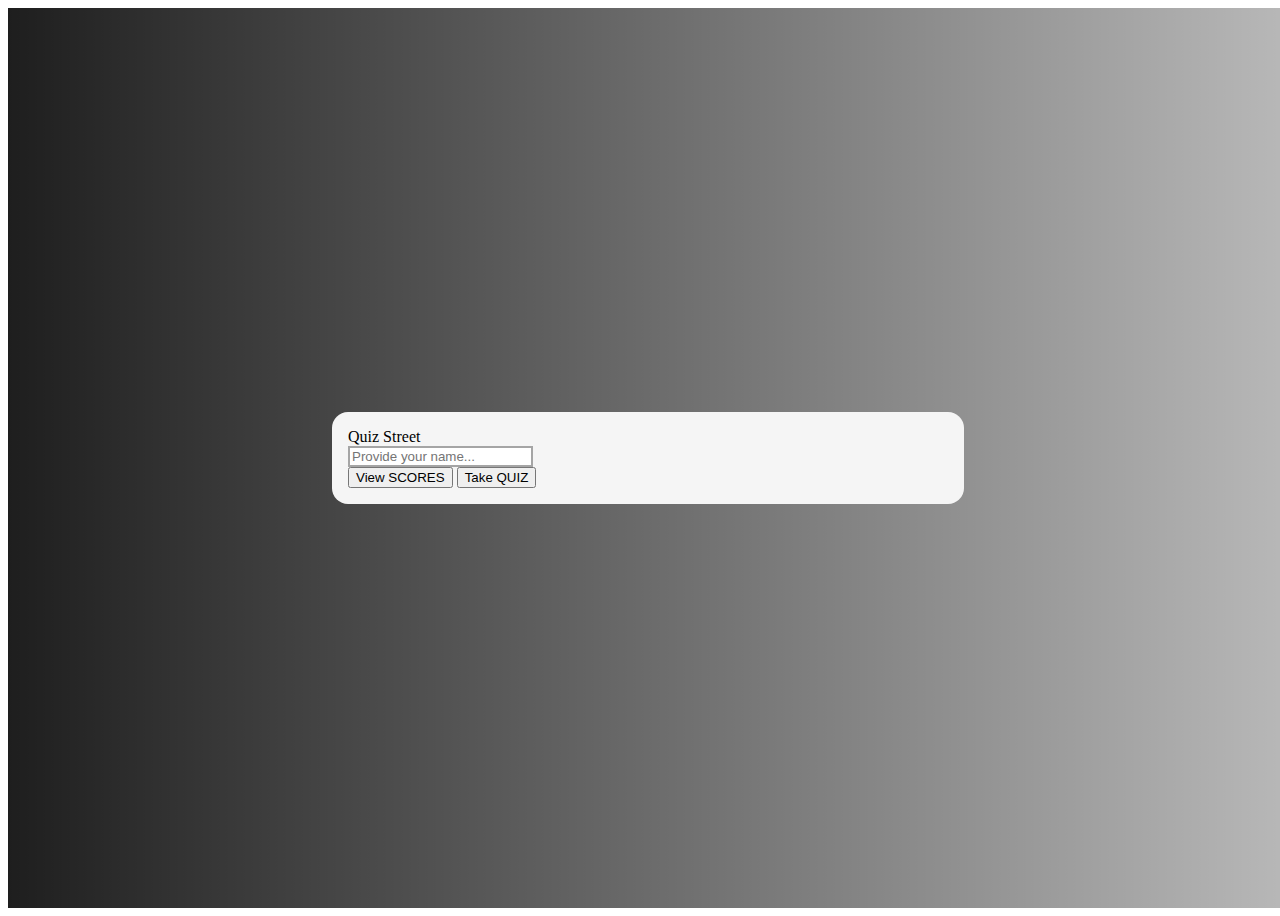
<file: index.html>
<!doctype html>
<html lang="en">

<head>
    <meta charset="utf-8">
    <meta name="viewport" content="width=device-width, initial-scale=1">
    <title>Quiz Street</title>
    <link href="https://cdn.jsdelivr.net/npm/bootstrap@5.3.2/dist/css/bootstrap.min.css" rel="stylesheet"
        integrity="sha384-T3c6CoIi6uLrA9TneNEoa7RxnatzjcDSCmG1MXxSR1GAsXEV/Dwwykc2MPK8M2HN" crossorigin="anonymous">
    <link rel="stylesheet" href="./style.css">
    <script src="./questions.js" defer></script>
    <script src="./app.js" defer></script>

</head>

<body>
    <div class="app">

        <div class="box" id="box">

            <!-- INTRODUCTION -->
            <div class="intro" id="intro">
                <div class="display-6 text-center">Quiz Street</div>
                <div class="my-4">
                    <input autocomplete="off" type="text" class="form-control shadow-none " placeholder="Provide your name..." id="name">
                </div>
                <div class="text-center">
                    <button class="btn btn-outline-success" onclick="showScores()">View SCORES</button>
                    <button class="btn btn-outline-primary" onclick="takeQuiz()">Take QUIZ</button>
                </div>
            </div>

            <!-- SCORS -->
            <div class="scores hidden" id="scores" style="width: 100%;">
                <div class="display-6 text-center mb-3">SCORES</div>
                <table style="width: 100%;border: 1px solid rgba(128, 128, 128, 0.45);" class=" ">
                    <thead>
                        <tr>
                            <th style="border: 1px solid rgba(128, 128, 128, 0.45);border-collapse: collapse;" scope="col">Name</th>
                            <th style="border: 1px solid rgba(128, 128, 128, 0.45);border-collapse: collapse;" scope="col">Answered</th>
                            <th style="border: 1px solid rgba(128, 128, 128, 0.45);border-collapse: collapse;" scope="col">Score</th>
                        </tr>
                    </thead>
                    <tbody style="width: 100%;border: 1px solid rgba(128, 128, 128, 0.45);border-collapse: collapse;" id="tBody">
                      
                    </tbody>
                </table>
                <div class="text-center mt-3">
                    <button class="btn btn-outline-success" onclick="showIntro();reloadPage() ">Take QUIZ</button>
                </div>
            </div>

            <!-- QUIZ -->
            <div class="quiz" id="quiz">
                <div class="display-6 text-center">Quiz</div>
                <span id="questionOf"></span>
               
                    <div class="my-4 px-4 ">
                        <div class="question" id="question"></div>
                        <div class="answers" id="answers">
                         
                        </div>
                    </div>
                
                <div class="text-center">
                    <button class="btn btn-outline-danger" onclick="saveToArray();showScores()">Quit</button>
                </div>
            </div>
        </div>


        <div class="error hidden" id="error"></div>

    </div>



    <script src="https://cdn.jsdelivr.net/npm/bootstrap@5.3.2/dist/js/bootstrap.bundle.min.js"
        integrity="sha384-C6RzsynM9kWDrMNeT87bh95OGNyZPhcTNXj1NW7RuBCsyN/o0jlpcV8Qyq46cDfL"
        crossorigin="anonymous"></script>
</body>

</html>
</file>
<file: style.css>
.app {
    width: 100vw;
    height: 100vh;
    display: flex;
    justify-content: center;
    align-items: center;
    background: linear-gradient(to right, rgba(0, 0, 0, 0.883), rgba(0, 0, 0, 0.278)), url(https://images.unsplash.com/photo-1606326608606-aa0b62935f2b?q=80&w=3270&auto=format&fit=crop&ixlib=rb-4.0.3&ixid=M3wxMjA3fDB8MHxwaG90by1wYWdlfHx8fGVufDB8fHx8fA%3D%3D);
    background-repeat: no-repeat;
    background-size: cover;
    background-position: center;
    position: relative;
    overflow-y: scroll;
}

.box {
    width: 600px;
    padding: 1rem;
    border-radius: 1rem;
    background-color: whitesmoke;
}



.hidden {
    display: none;
}
.form-control{
    border: 2px solid rgba(128, 128, 128, 0.71);
}

.error {
    position: absolute;
    top: 1rem;
    right: 1rem;
    background-color: red !important;
    color: white;
    font-weight: bold;
    padding: 1rem 3rem;
}

.quiz {
    position: relative;
}

#questionOf {
    position: absolute;
    top: 0;
    right: 0;
    font-style: italic;
    font-size: .7rem;
    font-weight: bold;
}

.question {
    font-weight: 200;
    font-size: 1.8rem;
    margin-bottom: .5rem;
    display: flex;
    justify-content: center;
}
.answers{
    display: flex;
    justify-content: center;
    margin: 10px 0;
    display: grid;
    grid-template-columns: auto auto;
    grid-gap: 10px;
}

.option {
    padding: .3rem .5rem;
}

.option label {
    cursor: pointer;
}



.trueOption {
    background: rgba(0, 128, 0, 0.517);
    border-radius: .5rem;
}

.falseOption {
    background: rgba(200, 8, 14, 0.517);
    border-radius: .5rem;
}
.current-user {
    background-color: #ffffcc; /* Add your preferred background color */
    font-weight: bold; /* Add your preferred font-weight or any other styles */
}
</file>
